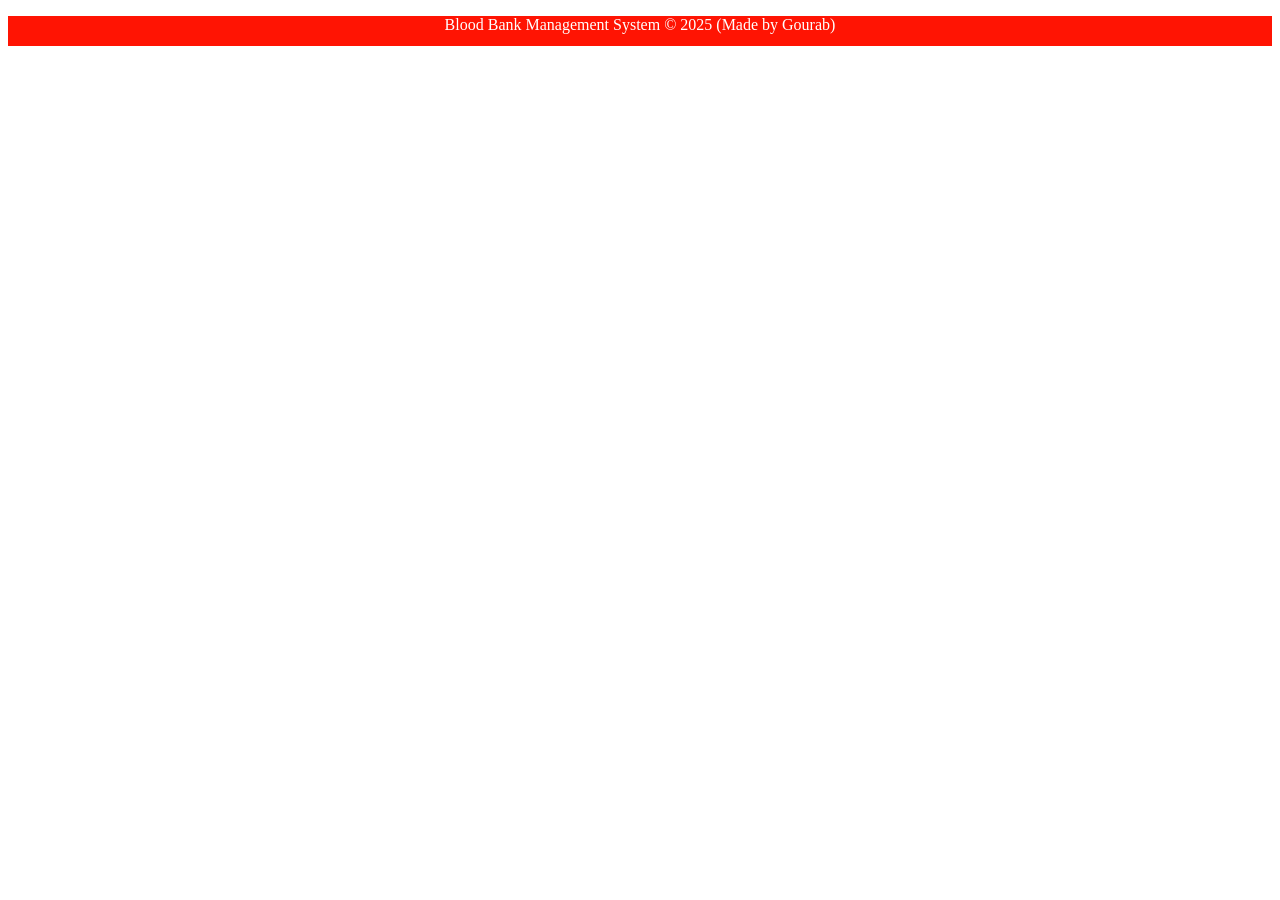
<file: templates/blood/footer.html>
<!DOCTYPE html>
<html>
<head>
<meta name="viewport" content="width=device-width, initial-scale=1">
<style>
.footer {
  
   left: 0;
   bottom: 0;
   width: 100%;
   background: #ff1403;
   color: white;
   text-align: center;
   height:30px;
}
</style>
</head>
<body>

<div class="footer">
  <p>Blood Bank Management System &copy; 2025 (Made by Gourab)
  </p>

</div>

</body>
</html>
</file>
